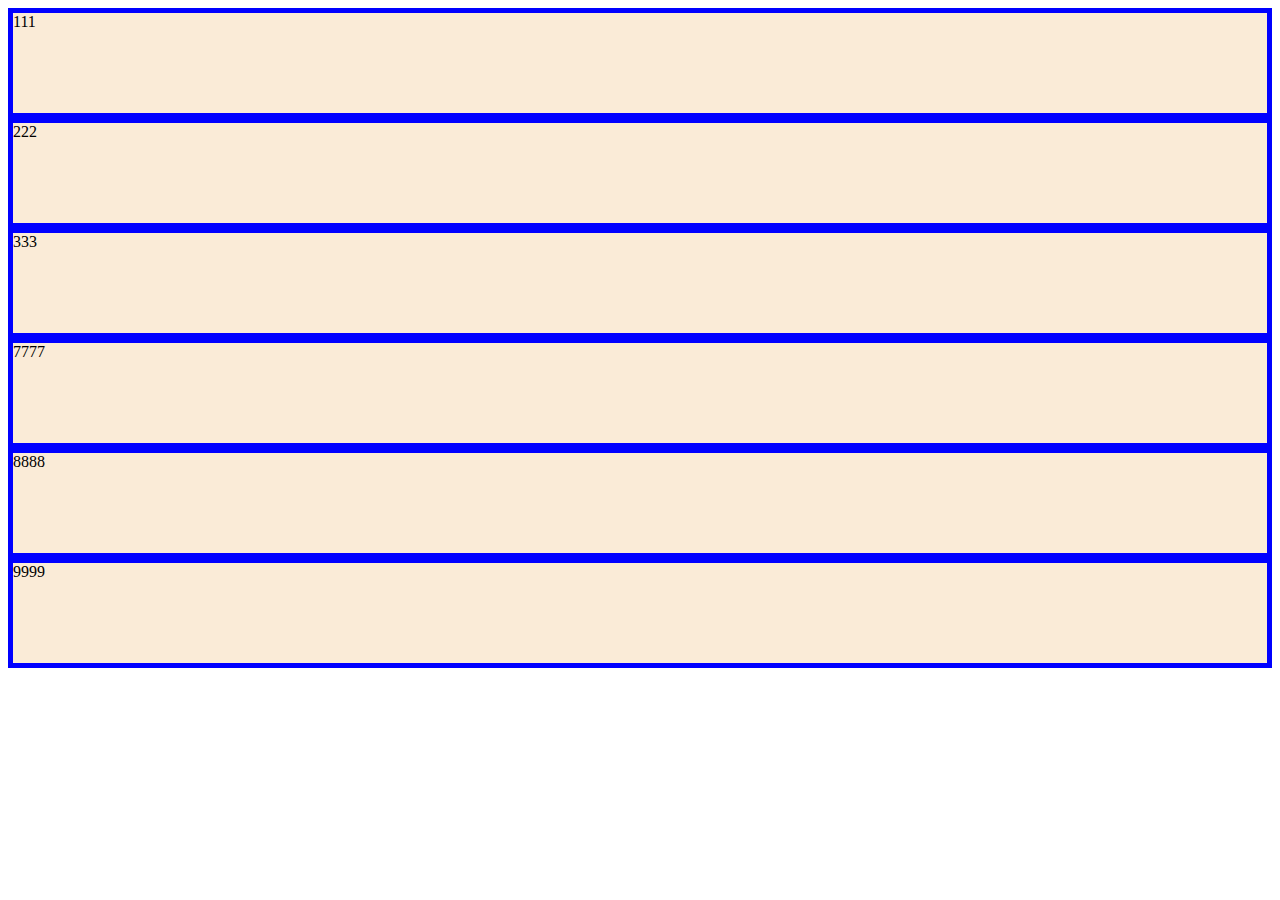
<file: flexbox.html>
<!DOCTYPE html>
<html lang="en">
<head>
    <meta charset="UTF-8">
    <meta http-equiv="X-UA-Compatible" content="IE=edge">
    <meta name="viewport" content="width=device-width, initial-scale=1.0">
    <title>Document</title>
    
    <link href="https://cdn.jsdelivr.net/npm/bootstrap@5.2.1/dist/css/bootstrap.min.css" rel="stylesheet"
        integrity="sha384-iYQeCzEYFbKjA/T2uDLTpkwGzCiq6soy8tYaI1GyVh/UjpbCx/TYkiZhlZB6+fzT" crossorigin="anonymous">
    
    <style>
        .item {
            height:100px;
            background-color: antiquewhite;
            border: thick solid blue;
        }
    </style>
</head>
<body>
    
    <div class="d-flex flex-column flex-md-row justify-content-between ">

        <div class="item flex-grow-1">111</div>
        <div class="item flex-grow-1">222</div>
        <div class="item flex-grow-1">333</div>
        
        <div class="item item4">7777</div>
        <div class="item item5">8888</div>
        <div class="item item6">9999</div>
        
    </div>

</body>
</html>
</file>
